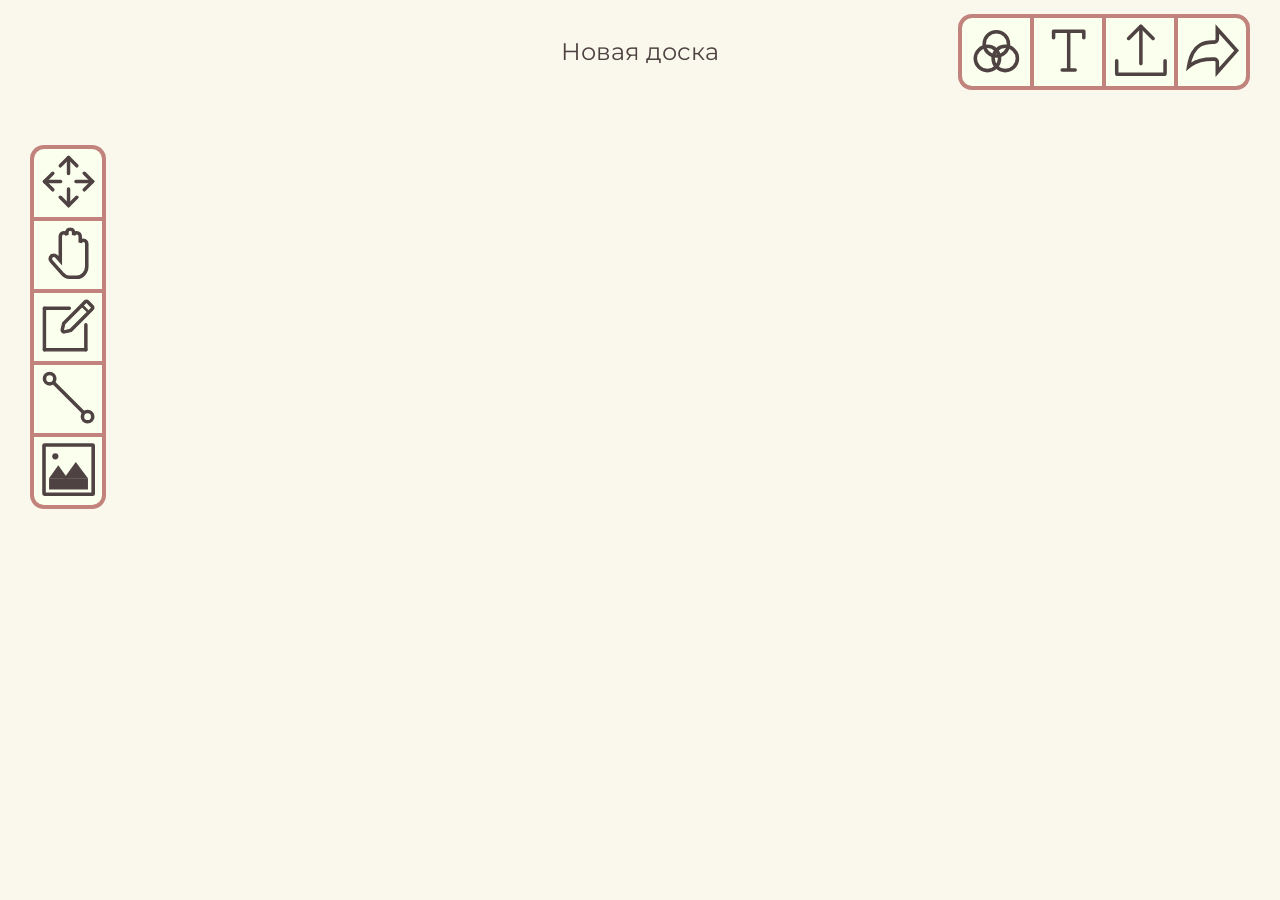
<file: src/main/resources/templates/test нитки работают — копия.html>
<!DOCTYPE html>
<html lang="ru">
<head>
    <meta charset="UTF-8">
    <meta name="viewport" content="width=device-width, initial-scale=1.0">

    <title>Онлайн доска</title>
    <link rel="preconnect" href="https://fonts.googleapis.com">
    <link rel="preconnect" href="https://fonts.gstatic.com" crossorigin>
    <link href="https://fonts.googleapis.com/css2?family=Bad+Script&family=Bitter:ital,wght@0,100..900;1,100..900&family=Comfortaa:wght@300..700&family=Jost:ital,wght@0,100..900;1,100..900&family=Montserrat:ital,wght@0,100..900;1,100..900&display=swap" rel="stylesheet">

    <style>
body {
  margin: 0;
  overflow: hidden;
  display: flex;
  width: 100vw;
  height: 100vh;
  font-family: 'Montserrat';
  line-height: 1.2;
  color: #4F4242;
}

#menu {
  position: absolute;
  top: 145px;
  left: 30px;
  display: flex;
  flex-direction: column;
  z-index: 99999;
}

button {
  width: 76px;
  height: 76px;
  cursor: pointer;
  border: 4px solid #C1837B;
  background: #FBFFED;
  border-radius: 14px;
}

button:hover,
.active-tool {
  background: #EEF3D5 !important;
}

#menu button {
  height: 72px;
  border-radius: 0;
  border-bottom: none;
}

#menu button:first-child {
  border-top-left-radius: 14px;
  border-top-right-radius: 14px;
}

#menu button:last-child {
  height: 76px;
  border-bottom-left-radius: 14px;
  border-bottom-right-radius: 14px;
  border-bottom: 4px solid #C1837B;
}

#menu img {
  height: 53px;
  width: 53px;
}

#top-deley {
  position: absolute;
  top: 14px;
  width: 100%;
  height: 76px;
}

#board-settings {
  position: absolute;
  right: 30px;
  display: flex;
  flex-direction: row;
  z-index: 99999;
}

#board-settings button {
  width: 72px;
  border-radius: 0;
  border-right: none;
}

#board-settings button:first-child {
  border-top-left-radius: 14px;
  border-bottom-left-radius: 14px;
}

#board-settings button:last-child {
  width: 76px;
  border-top-right-radius: 14px;
  border-bottom-right-radius: 14px;
  border-right: 4px solid #C1837B;
}

#board-settings img {
  height: 53px;
  width: 53px;
}

#name-board {
  position: absolute;
  z-index: 1;
  left: 50%;
  top: 50%;
  transform: translate(-50%, -50%);
  font-size: 24px;
  outline: none;
  max-width: 40%;
  overflow: hidden;
}

#color-palette,
.note-color-palette {
  position: absolute;
  z-index: 9999;
  top: 100%;
  left: 50%;
  transform: translateX(-50%);
  display: flex;
  gap: 7px;
  background: #FBFFED;
  padding: 7px;
  margin-top: 11px;
  border-radius: 10px;
  border: 3px solid #C1837B;
}

.note-color-palette {
  top: -125%;
  margin-top: 0;
}
img.off{
  opacity: 0.5;
}

.color-option {
  width: 32px;
  height: 32px;
  border-radius: 50%;
  cursor: pointer;
  border: 3px solid transparent;
}

.color-option.selected {
  border: 3px solid #C1837B;
}

#font-palette {
  position: absolute;
  z-index: 9999;
  top: 100%;
  left: 50%;
  transform: translateX(-50%);
  background: #FBFFED;
  padding: 0;
  margin-top: 11px;
  border-radius: 10px;
  border: 3px solid #C1837B;
}

.font-option {
  cursor: pointer;
  padding: 3px 7px;
  font-size: 24px;
  border-bottom: 3px solid #C1837B;
  display: flex;
  justify-content: center;
  line-height: 1.2;
}

.font-option:last-child {
  border-bottom: none;
}

.font-option.selected {
  background-color: #EEF3D5;
}

.font-option:first-child.selected {
  border-top-left-radius: 8px;
  border-top-right-radius: 8px;
}

.font-option:last-child.selected {
  border-bottom-left-radius: 8px;
  border-bottom-right-radius: 8px;
}

#note-type,
#select-image {
  position: absolute;
  z-index: 9999;
  top: 50%;
  left: 100%;
  transform: translateY(-50%);
  font-size: 14px;
  padding: 0;
}

#select-image {
  background: #FBFFED;
  padding: 3px 13px;
  margin-left: 11px;
  border-radius: 10px;
  border: 3px solid #C1837B;
}

#select-image:hover {
  background: #EEF3D5;
}

.type-option {
  background: #FBFFED;
  padding: 3px 13px;
  margin: 7px 11px;
  border-radius: 10px;
  border: 3px solid #C1837B;
}

.type-option:hover {
  background: #EEF3D5;
}

.hidden {
  display: none !important;
}

#board-container {
  flex: 1;
  overflow: hidden;
  position: relative;
  background: #FAF8EC;
}

#board {
  position: absolute;
  width: 100vw;
  height: 100vh;
  transform-origin: 0 0;
}

canvas {
  position: absolute;
  top: 0;
  left: 0;
  pointer-events: none;
}

/* Note styles */

.note {
  z-index: 2;
  position: absolute;
  width: 264px;
  min-height: 264px;
  background: #F5CBA7;
  padding: 0;
  cursor: grab;
  box-shadow: 0 4px 8px rgba(0, 0, 0, 0.2);
  font-size: 20px;
  overflow-wrap: break-word;
  border: none;
}

.note-focused {
  outline: 4px solid #C1837B;
}

.note-content {
  display: grid;
  gap: 10px;
  margin: 5px;
}

.note-block {
  max-width: 248px;
  overflow-wrap: break-word;
}

.note-block:focus,
.note-block-focused {
  outline: none !important;
  border: 2px dashed #C1837B !important;
}

span {
  width: 100%;
}

span:focus {
  outline: none !important;
}

.note-title,
.note-time,
.note-main,
.note-num-item,
.note-checkbox-item {
  white-space: pre-wrap;
  border: 2px dashed transparent;
  cursor: text;
  padding: 1px;
}

.note-title {
  font-weight: 500;
  text-align: center;
  font-size: 22px;
}

.note-main {
  text-align: center;
}

.note-time {
  text-align: right;
  font-size: 14px;
  width: max-content;
  justify-self: right;
}

.listNote .note-list-items {
  list-style: decimal inside;
  padding: 0;
  margin: 0;
}

.toDoNote .note-list-items {
  list-style: none;
  margin: 0 0 0 35px;
  padding: 0;
}

.note-num-item,
.note-checkbox-item {
  margin-bottom: 5px;
}

.note-checkbox-item {
  display: flex;
  align-items: center;
  gap: 8px;
  position: relative;
}

.note-checkbox-item.checked span {
  text-decoration: line-through;
  color: #4f4242c1;
}

.add-item {
  text-align: center;
  cursor: pointer;
  font-size: 24px;
  color: #C1837B;
  user-select: none;
  width: 10%;
  justify-self: center;
  margin-top: -20px;
}

.checkbox {
  width: 24px;
  height: 24px;
  opacity: 0;
  position: absolute;
  z-index: 2;
  cursor: pointer;
  left: -37px;
  top: 0;
}

.checkbox + .checkbox-title::before {
  content: "";
  position: absolute;
  left: -37px;
  top: -2.3px;
  width: 24px;
  height: 24px;
  border: 3px solid #C1837B;
  border-radius: 2px;
  pointer-events: none;
}

.checkbox:checked + .checkbox-title::after {
  content: "";
  position: absolute;
  left: -32.2px;
  top: 3px;
  width: 18px;
  height: 18px;
  background-image: url('icons/checkbox.svg');
  background-size: contain;
  background-repeat: no-repeat;
  pointer-events: none;
}

.checkbox-title {
  display: inline-block;
  max-width: 200px;
  position: relative;
  padding-left: 0;
}

.note-settings {
  position: absolute;
  left: 50%;
  bottom: 107%;
  transform: translateX(-50%);
  display: flex;
  flex-direction: row;
  z-index: 9999;
}

.note-settings button {
  height: 64px;
  width: 60px;
  border-radius: 0;
  border-right: none;
}

.note-settings button:first-child {
  border-top-left-radius: 14px;
  border-bottom-left-radius: 14px;
}

.note-settings button:last-child {
  width: 64px;
  border-top-right-radius: 14px;
  border-bottom-right-radius: 14px;
  border-right: 4px solid #C1837B;
}
    </style>
</head>
<body>
    <div id="menu">
        <button data-action="move"><img src="../static/icons/move.svg"></button>
        <button data-action="hand"><img src="../static/icons/hand.svg"></button>
        <button data-action="createNote" style="position: relative;"><img src="../static/icons/createNote.svg">
            <div id="note-type" class="hidden">
                <div class="type-option" onclick="textNote()">Заметка</div>
                <div class="type-option" onclick="listNote()">Список</div>
                <div class="type-option" onclick="toDoNote()">Лист</div>
            </div>
        </button>
        <button data-action="thread"><img src="../static/icons/thread.svg"></button>
        <button data-action="img" style="position: relative;"><img src="../static/icons/img.svg">
            <div id="select-image" class="hidden" >Загрузить</div>
            <input type="file" id="image-input" accept="image/*" style="display: none;">
        </button>

    </div>
    <div id="top-deley">
        <div id="board-settings">
            <button data-action="boardColor" style="position: relative;"><img src="../static/icons/board-color.svg">
                <div id="color-palette" class="hidden">
                    <div class="color-option selected" style="background: #FAF8EC;" onclick="selectColor('#FAF8EC', 0)"></div>
                    <div class="color-option" style="background: #FCEEEF;" onclick="selectColor('#FCEEEF', 0)"></div>
                    <div class="color-option" style="background: #EDF1E0;" onclick="selectColor('#EDF1E0', 0)"></div>
                    <div class="color-option" style="background: #EAF2F8;" onclick="selectColor('#EAF2F8', 0)"></div>
                    <div class="color-option" style="background: #AAC4CE;" onclick="selectColor('#AAC4CE', 1)"></div>
                    <div class="color-option" style="background: #868B6A;" onclick="selectColor('#868B6A', 1)"></div>
                    <div class="color-option" style="background: #A88A9E;" onclick="selectColor('#A88A9E', 1)"></div>
                    <div class="color-option" style="background: #A96360;" onclick="selectColor('#A96360', 1)"></div>
                </div>
            </button>
            <button data-action="boardFont" style="position: relative;"><img src="../static/icons/board-font.svg">
                <div id="font-palette" class="hidden">
                    <div class="font-option selected" style="font-family: 'Montserrat';" onclick="selectFont('Montserrat')">Montserrat</div>
                    <div class="font-option" style="font-family: 'Comfortaa';" onclick="selectFont('Comfortaa')">Comfortaa</div>
                    <div class="font-option" style="font-family: 'Jost';" onclick="selectFont('Jost')">Jost</div>
                    <div class="font-option" style="font-family: 'Bitter';" onclick="selectFont('Bitter')">Bitter</div>
                    <div class="font-option" style="font-family: 'Caveat';" onclick="selectFont('Caveat')">Caveat</div>
                    <div class="font-option" style="font-family: 'Bad Script';" onclick="selectFont('Bad Script')">Bad Script</div>
                </div>
            </button>
            <button data-action="export"><img src="../static/icons/export.svg"></button>
            <button data-action="share"><img src="../static/icons/share.svg"></button>
        </div>
        <div id="name-board" contenteditable="true">Новая доска</div>

    </div>

    <div id="board-container">
        <div id="board">
            <canvas id="linesCanvas"></canvas>
        </div>
    </div>
    <script>
let tool = 'move';
let notes = [];
let threads = [];
let selectedNote = null;
let startNote = null;
let isPanning = false;
let startX, startY;
let boardX = 0, boardY = 0;
let noteSize=264

let board = document.getElementById('board');
let canvas = document.getElementById('linesCanvas');

let ctx = canvas.getContext('2d');
let isDark=0;
let colorDark='#C1837B'
let colorLight='#FBFFED'
function resizeCanvas() {
    canvas.width = window.innerWidth;
    canvas.height = window.innerHeight;
}
window.addEventListener('resize', resizeCanvas);
resizeCanvas(); // Вызываем сразу, чтобы задать начальный размер

let lastTouchX = 0, lastTouchY = 0;
let isTouchPanning = false;

let colorPalette = document.getElementById("color-palette");
let boardColorButton = document.querySelector("#board-settings button:first-child");

let fontPalette = document.getElementById("font-palette");
let noteFontButton = document.querySelector("#board-settings button:nth-child(2)");

let noteType = document.getElementById('note-type')
let noteTypeButton = document.querySelector("#board-settings button:nth-child(2)");

let selectImage = document.getElementById('select-image');
let imageInput = document.getElementById('image-input');

let lastId = 1;

function setTool(newTool) {
    tool = newTool;
    updateActiveTool();
}

function updateActiveTool() {
    document.querySelectorAll("#menu button").forEach(btn => btn.classList.remove("active-tool"));
    document.querySelector(`#menu button[data-action="${tool}"]`)?.classList.add("active-tool");
}

function textNote(){
    let noteHTML = 
`   <div class="note-block note-title" contenteditable="true">Заголовок</div>
    <div class="note-block note-main" contenteditable="true"><br></div>
    <div class="note-block note-time" contenteditable="true"></div>`;
    let noteType = 'textNote';
    createNote(noteHTML, noteType);
}

function listNote(){
    let noteHTML = 
`   <div class="note-block note-title" contenteditable="true">Заголовок</div>
    <ol class="note-list-items"></ol>
    <div class="add-item">+</div>
    <div class="note-block note-time" contenteditable="true"></div>`;
    let noteType = 'listNote';
    createNote(noteHTML, noteType);
}

function toDoNote(){
    let noteHTML = 
`   <div class="note-block note-title" contenteditable="true">Заголовок</div>
    <ul class="note-list-items"></ul>
    <div class="add-item">+</div>
    <div class="note-block note-time" contenteditable="true"></div>`;
    let noteType = 'toDoNote';
    createNote(noteHTML, noteType);
}

imageInput.addEventListener('change', () => {
  const file = imageInput.files[0];
  if (!file) return;

  const reader = new FileReader();
  reader.onload = function (e) {
    const img = document.createElement('img');
    img.src = e.target.result;
    img.style.display = 'none';
    document.body.appendChild(img);

    img.onload = () => {
      const note = document.createElement('div');
      note.tabIndex = 0;
      note.classList.add('note');
      note.id=lastId;
      lastId++;

      // Устанавливаем фон
      note.style.background = `url(${e.target.result})`;
      note.style.backgroundSize = 'cover';
      note.style.minHeight = 0;

      // Размеры
      let finalWidth, finalHeight;
      if (Math.max(img.width, img.height) < 264) {
        finalWidth = img.width;
        finalHeight = img.height;
      } else if (img.height > img.width) {
        finalHeight = 264;
        finalWidth = img.width * (264 / img.height);
      } else {
        finalWidth = 264;
        finalHeight = img.height * (264 / img.width);
      }

      note.style.width = finalWidth + 'px';
      note.style.height = finalHeight + 'px';

      // Позиция
      const noteX = canvas.width / 2 - boardX - finalWidth / 2;
      const noteY = canvas.height / 2 - boardY - finalHeight / 2;

      note.dataset.x = noteX;
      note.dataset.y = noteY;

      updateNotePosition(note);
      note.onmousedown = (e) => selectNote(e, note);
      
      note.addEventListener('focusin', () => {
        note.classList.add('note-focused');
        note.querySelector('.note-settings').classList.remove('hidden');
      });

      note.addEventListener('focusout', () => {
        setTimeout(() => {
          if (!note.contains(document.activeElement)) {
            note.classList.remove('note-focused');
            note.querySelector('.note-settings').classList.add('hidden');
          }
        }, 100);
      });
      note.appendChild(createSettings(3));
      noteEvent(note);

      notes.push(note);
      board.appendChild(note);

      img.remove(); // Удаляем временно добавленное изображение
    };
  };

  reader.readAsDataURL(file);
});



function createSettings(start = 0) {
    const settings = document.createElement('div');
    settings.className = 'note-settings hidden';
    
    const func = [0, setNoteTitle, setNoteTime, setNoteLower, setNoteUpper, noteDelete].slice(start);
    const icons = ["note-color", "set-title", "set-time", "lower", "upper", "delete"].slice(start);

    icons.forEach((icon, index) => {

        const button = document.createElement('button');
        button.dataset.action = icon; // <--- добавляем data-action
        //button.onclick = func[index];
        const img = document.createElement('img');
        img.src = "icons/" + icon + ".svg";
        button.appendChild(img);
        if (icon == "note-color"){
          button.style.position='relative';
          let divColor = document.createElement('div');
          divColor.classList.add('note-color-palette');
          divColor.classList.add('hidden');
          divColor.innerHTML=`
                    <div class="color-option" style="background: #EEEDE9;" onclick="chooseNoteColor('#EEEDE9')"></div>
                    <div class="color-option" style="background: #F3EFC9;" onclick="chooseNoteColor('#F3EFC9')"></div>
                    <div class="color-option selected" style="background: #F4CCA9;" onclick="chooseNoteColor('#F4CCA9')"></div>
                    <div class="color-option" style="background: #E7C8C3;" onclick="chooseNoteColor('#E7C8C3')"></div>
                    <div class="color-option" style="background: #C7CFDC;" onclick="chooseNoteColor('#C7CFDC')"></div>
                    <div class="color-option" style="background: #C5DBB3;" onclick="chooseNoteColor('#C5DBB3')"></div>`;
          button.appendChild(divColor);
        }
        settings.appendChild(button);
    });


    return settings;
}

function chooseNoteColor(color){
  event.currentTarget.closest('.note').querySelectorAll(".color-option").forEach(el => el.classList.remove("selected"));
  event.target.classList.add("selected");
  event.currentTarget.closest('.note').style.background = event.target.style.background;

}

function setNoteTitle(){
}

function setNoteTime(){
}

function setNoteLower(note) {
  const prev = note.previousElementSibling;
  if (prev && prev.id != 'linesCanvas') note.parentNode.insertBefore(note, prev);
}

function setNoteUpper(note) {
  const next = note.nextElementSibling;
  if (next && next.id != 'linesCanvas') note.parentNode.insertBefore(next, note);
}


function noteDelete(id){
  notes = notes.filter(note => note.id !== id);
  threads = threads.filter(thread => thread.note1.id !== id && thread.note2.id !== id);
}

function createNote(noteHTML, noteType) {
    let note = document.createElement('div');
    note.id=lastId;
    lastId++;
    let noteContent = document.createElement('div');
    noteContent.classList.add('note-content')
    noteContent.innerHTML = noteHTML;
    note.appendChild(createSettings());
    note.appendChild(noteContent);


    note.classList.add('note');
    note.classList.add(noteType);
    note.dataset.x = canvas.width/2 - boardX - noteSize/2;
    note.dataset.y = canvas.height/2 - boardY - noteSize/2;
    updateNotePosition(note);


    note.onmousedown = (e) => selectNote(e, note);

    note.tabIndex=0;


    
    /*
    note.onfocus = (e) => {
      console.log('sgnvjngjsnjdng');
      note.classList.add('note-focused');
      note.querySelector('.note-settings').classList.remove('hidden');
      note.querySelectorAll('.note-block').forEach(block => {
        block.classList.add('note-block-focused');
      });
    }
    note.onblur = (e) =>{
        setTimeout(() => {
        if (!note.contains(document.activeElement)) {
          note.classList.remove('note-focused');
          note.querySelector('.note-settings').classList.add('hidden');
          note.querySelectorAll('.note-block').forEach(block => {
            block.classList.remove('note-block-focused');
          });
        }
      }, 100);
    }

    /**/
    board.appendChild(note);

    

    notes.push(note);
    noteEvent(note);
}

function updateNotePosition(note) {
    let x = parseFloat(note.dataset.x) + boardX;
    let y = parseFloat(note.dataset.y) + boardY;
    note.style.left = `${x}px`;
    note.style.top = `${y}px`;

}

function selectNote(event, note) {
    /*document.querySelectorAll(".note").forEach(note => {
        note.addEventListener("input", function() {
            this.style.height = "auto"; // Сбрасываем высоту перед расчетом
            this.style.height = this.scrollHeight + "px"; // Устанавливаем новую высоту
        });
    });*/
    //event.stopPropagation();
    if (tool === 'hand') {
        isPanning = true;
        startX = event.clientX;
        startY = event.clientY;
        return; // Не выделяем заметку
    }
    if (tool === 'move') {

        selectedNote = note;
        let shiftX = event.clientX - parseFloat(note.dataset.x);
        let shiftY = event.clientY - parseFloat(note.dataset.y);

        function moveAt(pageX, pageY) {
            note.dataset.x = pageX - shiftX;
            note.dataset.y = pageY - shiftY;
            updateNotePosition(note);
            updateThreads();
        }

        function onMouseMove(event) {
            moveAt(event.pageX, event.pageY);
        }

        document.addEventListener('mousemove', onMouseMove);
        document.onmouseup = function () {
            document.removeEventListener('mousemove', onMouseMove);
            document.onmouseup = null;
        };
    } else if (tool === 'thread') {
        if (!startNote) {
            startNote = note;
        } else {
            createThread(startNote, note);
            startNote = null;
        }
    }
}

function createThread(note1, note2) {
    if (note1.id == note2.id){
      return;
    }
    threads.push({ note1, note2 });
    updateThreads();
}

function updateThreads() {
    resizeCanvas();
    ctx.clearRect(0, 0, canvas.width, canvas.height);
    threads.forEach(({ note1, note2 }) => {
        ctx.beginPath();
        //console.log(note1.offsetLeft + note1.offsetWidth / 2, note1.offsetTop + note1.offsetHeight / 2, note2.offsetLeft + note2.offsetWidth / 2, note2.offsetTop + note2.offsetHeight / 2);
        ctx.moveTo(note1.offsetLeft + note1.offsetWidth / 2, note1.offsetTop + note1.offsetHeight / 2);
        ctx.lineTo(note2.offsetLeft + note2.offsetWidth / 2, note2.offsetTop + note2.offsetHeight / 2);
        if (isDark){
            ctx.strokeStyle = colorLight
        }
        else{
            ctx.strokeStyle = colorDark;
        }
        ctx.lineWidth = 4;
        ctx.stroke();
    });
}

function selectColor(color, i) {
    document.getElementById('board-container').style.background=color;
    document.getElementById('board-settings').querySelectorAll(".color-option").forEach(el => el.classList.remove("selected"));
    event.target.classList.add("selected");
}

function selectFont(font) {
    document.body.style.fontFamily = font;
    //document.querySelectorAll('.note').forEach(note => { note.style.fontFamily = font;});
    document.querySelectorAll(".font-option").forEach(el => el.classList.remove("selected"));
    event.target.classList.add("selected");
}

function positionPalette(palette, num){
    let menuSettings = document.getElementById("board-settings").getBoundingClientRect();
    let paletteRect = palette.getBoundingClientRect()
    let buttonWidth = menuSettings.width/4

    palette.style.right = 30 + buttonWidth * (4-num) + buttonWidth/2 - paletteRect.width / 2 + 'px'

}


board.addEventListener('mousedown', (e) => {

    if (tool === 'hand' && (e.target.classList.contains('note') || e.target === board)) {
        isPanning = true;
        startX = e.clientX;
        startY = e.clientY;
    }
});

board.addEventListener('mousemove', (e) => {
    if (isPanning) {
        boardX += e.clientX - startX;
        boardY += e.clientY - startY;
        startX = e.clientX;
        startY = e.clientY;
        //board.style.transform = `translate(${boardX}px, ${boardY}px)`;
        //canvas.style.transform = `translate(${boardX}px, ${boardY}px)`;
        notes.forEach(updateNotePosition);
        updateThreads();
    }
});

board.addEventListener('mouseup', () => {
    isPanning = false;
});

board.addEventListener("wheel", (e) => {
    if (e.ctrlKey) return; // Игнорируем зум (если зажат CTRL)

    e.preventDefault(); // Отключаем стандартную прокрутку страницы

    boardX -= e.deltaX; // Смещаем по горизонтали
    boardY -= e.deltaY; // Смещаем по вертикали

    notes.forEach(updateNotePosition); // Обновляем позиции заметок
    updateThreads(); // Перерисовываем линии
}, { passive: false });


// Закрытие всплывашки при клике вне её
document.addEventListener("click", (e) => {
    updateThreads();

    noteType.classList.add("hidden");
    selectImage.classList.add("hidden");

    if (!colorPalette.contains(e.target) && e.target !== boardColorButton) {
        colorPalette.classList.add("hidden");
    }
    if (!fontPalette.contains(e.target) && e.target !== noteFontButton) {
        fontPalette.classList.add("hidden");
    }
    if (!noteType.contains(e.target) && e.target !== noteTypeButton) {
        noteType.classList.add("hidden");
    }

});


document.getElementById("menu").addEventListener("click", (e) => {
    const action = e.target.closest("button")?.dataset.action;
    switch(action){
        case 'createNote':
            e.stopPropagation();
            noteType.classList.toggle("hidden");
            //createNote()
            break
        case 'img':
            e.stopPropagation();
            selectImage.classList.toggle("hidden");
            break
        case false:
            break
        default:
            setTool(action)
    }
    
});


document.getElementById("board-settings").addEventListener("click", (e) => {
    const action = e.target.closest("button")?.dataset.action;
    switch(action){
        case 'boardColor':
            e.stopPropagation();
            colorPalette.classList.toggle("hidden");
            fontPalette.classList.add("hidden");
            //positionPalette(colorPalette, 1);
            break
        case 'boardFont':
            e.stopPropagation();
            fontPalette.classList.toggle("hidden");
            colorPalette.classList.add("hidden");
            //positionPalette(fontPalette, 2);
            break
        case 'export':
            break
        case 'share':
            break
    }
    
});

selectImage.addEventListener('click', () => {
  imageInput.click(); // Открывает выбор файла
});

//-----------------------------------------------------\

function noteEvent(note){
function currentData() {
    const now = new Date();
    const hours = now.getHours().toString().padStart(2, '0');
    const minutes = now.getMinutes().toString().padStart(2, '0');
    const day = now.getDate().toString().padStart(2, '0');
    const month = (now.getMonth() + 1).toString().padStart(2, '0');
    const year = now.getFullYear().toString().slice(-2);
    return `${hours}:${minutes} ${day}.${month}.${year}`;
  }
  
  let colorButton = note.querySelector('.note-settings').firstChild;
    let titleButton = note.querySelector('.note-settings').children[1];
    let timeButton = note.querySelector('.note-settings').children[2];

    let colorBar = colorButton.lastChild;
    
    timeButton.firstChild.classList.toggle('off');
    note.querySelector('.note-time').classList.add('hidden');

  note.querySelector('.note-settings').addEventListener("click", (e) => {
        const action = e.target.closest("button")?.dataset.action;
        if (!action) return;

        switch(action){
            case 'note-color':
              colorBar.classList.toggle("hidden");
                // открытие палитры для этой заметки
                break;
            case 'set-title':
              titleButton.firstChild.classList.toggle('off')
              note.querySelector('.note-title').classList.toggle('hidden')

                // открыть input для ввода заголовка
                break;
            case 'set-time':
            timeButton.firstChild.classList.toggle('off')

              note.querySelector('.note-time').classList.toggle('hidden')

                // задать/отобразить время
                break;
            case 'lower':
            setNoteLower(note);
                // переместить заметку ниже
                break;
            case 'upper':
            setNoteUpper(note);
                // переместить заметку выше
                break;
            case 'delete':
              noteDelete(note.id);
              note.remove();
                // удалить заметку
                break;
        }
    });

  note.querySelectorAll('.note-time').forEach(t => {
    t.textContent = currentData();
  });

  note.querySelectorAll('.note-block').forEach(el => {
    el.addEventListener('keydown', function (e) {
      if (e.key === 'Enter') {
        e.preventDefault();
        document.execCommand('insertLineBreak');
      }
    });
  });
  document.querySelectorAll('.note').forEach(note => {
    note.addEventListener('click', (e)=> {
      //console.log(note.querySelector('.note-settings'));
      if (!note.querySelector('.note-settings').firstChild.contains(e.target))
        note.querySelector('.note-color-palette')?.classList.add('hidden');
    });
    note.addEventListener('focusin', () => {
      note.classList.add('note-focused');
      note.querySelector('.note-settings').classList.remove('hidden');
      note.querySelectorAll('.note-block').forEach(block => {
        block.classList.add('note-block-focused');
      });
    });

    note.addEventListener('focusout', () => {
      setTimeout(() => {
        if (!note.contains(document.activeElement)) {
          note.classList.remove('note-focused');
          note.querySelector('.note-color-palette')?.classList.add('hidden');
          note.querySelector('.note-settings').classList.add('hidden');
          note.querySelectorAll('.note-block').forEach(block => {
            block.classList.remove('note-block-focused');
          });
        }
      }, 100);
    });
  });
  function addItemList(previous = null, list) {
    const newItem = document.createElement('li');
    newItem.className = 'note-block note-num-item';
    newItem.contentEditable = true;

    if (previous === null) {
      list.appendChild(newItem);
    } else {
      // Вставляем новый элемент после предыдущего
      list.insertBefore(newItem, previous.nextSibling);
    }

    newItem.focus();
  }
  note.querySelectorAll('.listNote .add-item').forEach(button => {
    button.addEventListener('click', (e) => addItemList(null, e.target.previousElementSibling));
  });
  function addItemToDo(previous = null, list) {

      const li = document.createElement('li');
      li.className = 'note-block note-checkbox-item';

      const checkbox = document.createElement('input');
      checkbox.type = 'checkbox';
      checkbox.className = 'checkbox';

      const span = document.createElement('span');
      span.className = 'checkbox-title';
      span.contentEditable = true;

      checkbox.addEventListener('change', () => {
        li.classList.toggle('checked', checkbox.checked);
        span.contentEditable = !checkbox.checked;
        if (!span.textContent && checkbox.checked){
          span.contentEditable = checkbox.checked;
        }
      });

      li.appendChild(checkbox);
      li.appendChild(span);
      if (previous === null) {
        list.appendChild(li);
      } else {
          // Вставляем новый элемент после предыдущего
          list.insertBefore(li, previous.nextSibling);
        }
      //list.appendChild(li);
      span.focus();
    }
  note.querySelectorAll('.toDoNote .add-item').forEach(button => {
    button.addEventListener('click', (e) => addItemToDo(null, e.target.previousElementSibling));
  });

  /*document.querySelectorAll('.listNote').forEach(note => {
    note.addEventListener('keydown', function (e) {
      const target = e.target;
      if (target.classList.contains('note-num-item')) {
        if (e.key === 'Backspace' && target.textContent.trim() === '') {
          e.preventDefault();
          target.remove();
        } else if(e.key === 'Enter'){
          console.log('enter wtf')
          addItemList(target, note.querySelector('.note-list-items'));
        }
      }
    });
  });*/
  document.querySelectorAll('.listNote').forEach(note => {
    const list = note.querySelector('.note-list-items');

    note.addEventListener('keydown', function (e) {
      const target = e.target;

      if (target.classList.contains('note-num-item')) {
        if (e.key === 'Backspace' && target.textContent.trim() === '') {
          e.preventDefault();
          const prev = target.previousElementSibling;
          target.remove();
          if (prev) prev.focus();
        } else if (e.key === 'Enter') {
          e.preventDefault(); // не создаём новую строку в элементе
          addItemList(target, list);
        }
      }
    });
  });
  document.querySelectorAll('.toDoNote').forEach(note => {
    const list = note.querySelector('.note-list-items');

    note.addEventListener('keydown', function (e) {
      const target = e.target;
      if (target.classList.contains('checkbox-title')) {
        if (e.key === 'Backspace' && target.textContent.trim() === '') {
          const li = target.closest('.note-checkbox-item');
          if (li) {
            e.preventDefault();
            li.remove();
          }
        } else if (e.key === 'Enter') {
          e.preventDefault(); // не создаём новую строку в элементе
          console.log(target.parentNode);
          addItemToDo(target.parentNode, list);
        }
      }
    });
  });
}
    </script>

</body>
</html>
</file>
